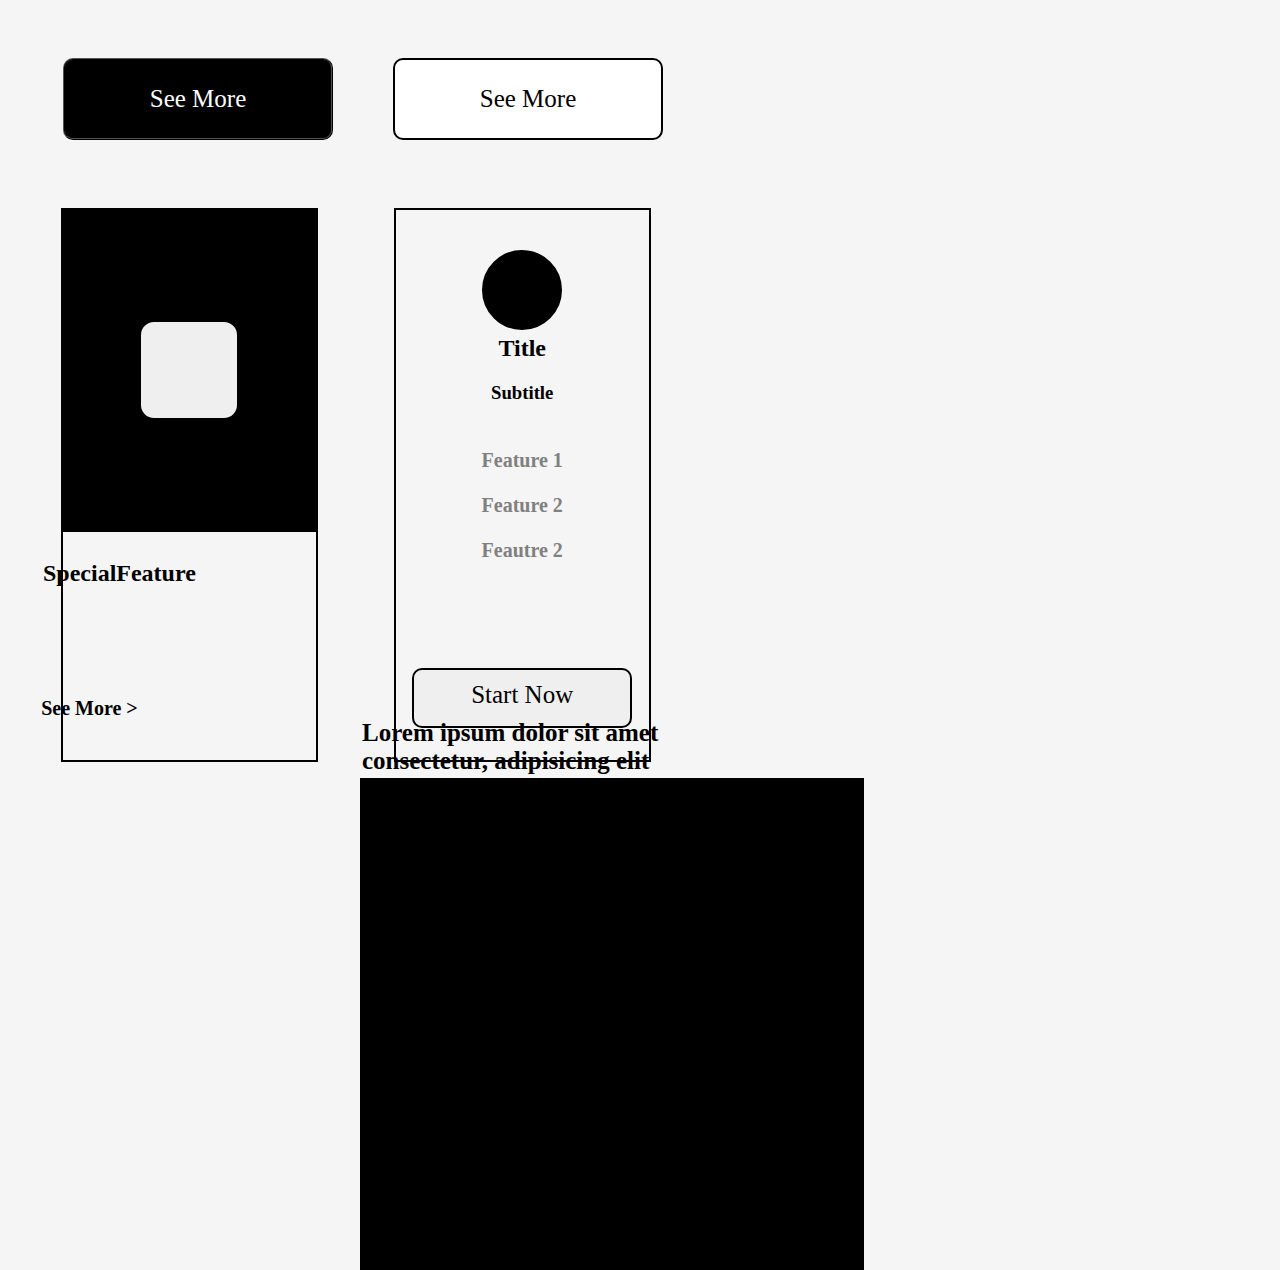
<file: index.html>
<!DOCTYPE html>
<html lang="en">
<head>
    <meta charset="UTF-8">
    <meta name="viewport" content="width=device-width, initial-scale=1.0">
    <title>Buttons and Cards: Figma</title>
    <link rel="stylesheet" href="./css/style.css">
</head>
<body>
    <nav><button id="black-button">See More</button><button id="white-button">See More</button></nav>
    <div class="left">
        <div id="left-black-background"><button id="white-square"></button></div>
        <h2 id="left-heading">SpecialFeature</h2>
        <footer id="left-footer">See More ></footer>
    </div>
    <div class="middle">
        <button id="black-circle"></button>
        <section>
            <h2 id="middle-title">Title</h2>
            <h3 id="middle-subtitle">Subtitle</h3>
        </section>
        <button id="middle-button">Start Now</button>
        <h3 id="middle-features">Feature 1<br>Feature 2<br>Feautre 2</h3>
    </div>
    <div class="right">
        <p id="right-paragraph">Lorem ipsum dolor sit amet consectetur, adipisicing elit</p>
        <footer id="right-footer">Learn More</footer>
    </div>
</body>
</html>
</file>
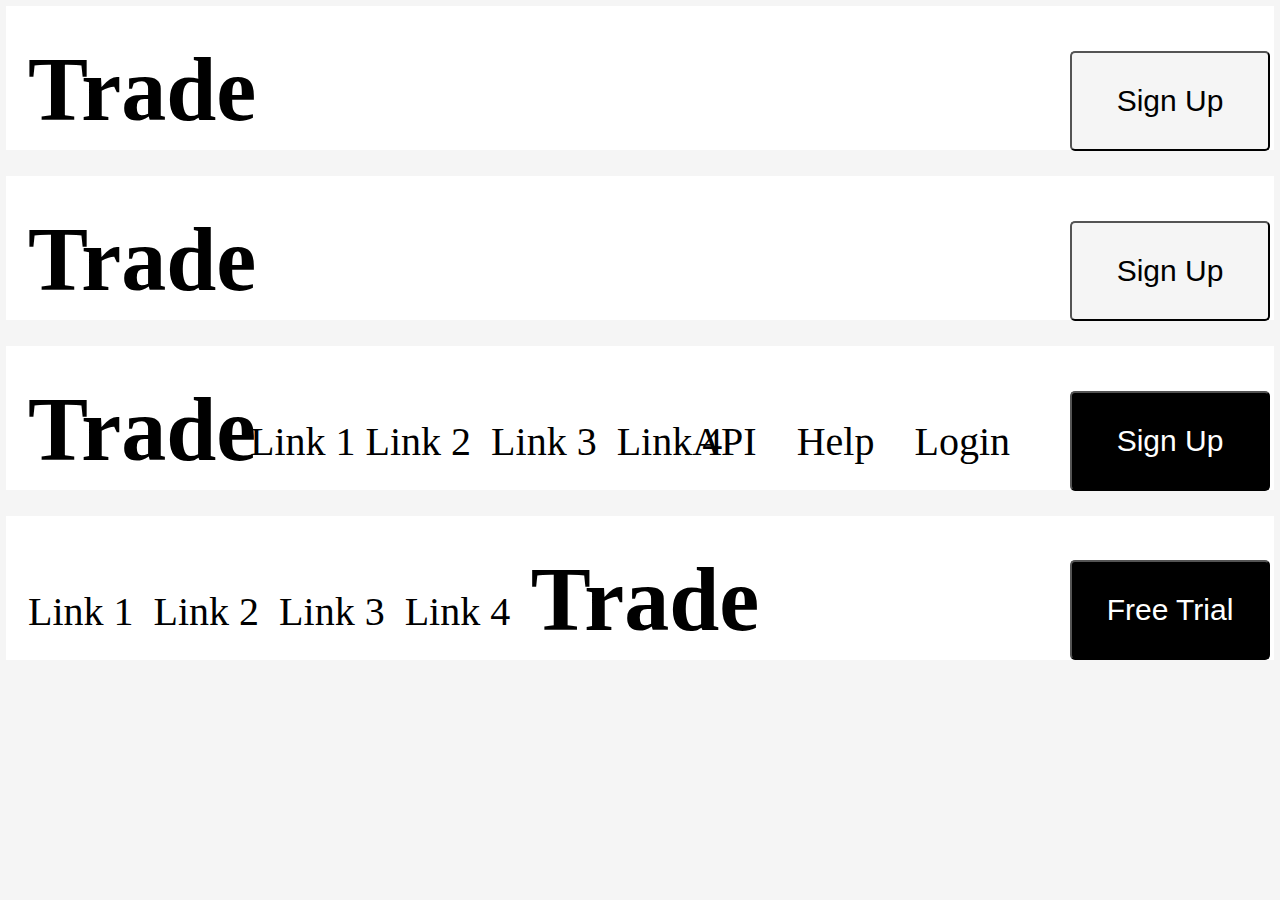
<file: index2.html>
<!DOCTYPE html>
<html lang="en">
<head>
    <meta charset="UTF-8">
    <meta name="viewport" content="width=device-width, initial-scale=1.0">
    <title>Navigation: Figma</title>
    <link rel="stylesheet" href="./css/style2.css">
</head>
<body>
    <div class="bar top-bar">
        <section><h1>Trade</h1></section>
        <button class="right-button white-button"><span>Sign Up</span></button>
    </div>
    <div class="bar">
        <section><h1>Trade</h1></section>
        <button class="right-button white-button"><span>Sign Up</span></button>
    </div>
    <div class="bar">
        <section><h1>Trade</h1></section>
        <nav id="left-links-3"><a class=""left-level-3">Link 1</a><a class="left-level-3">Link 2</a><a class="left-level-3">Link 3</a><a class="left-level-3">Link 4</a></nav>
        <nav id="level-3"><a class="third-links">API</a><a class="third-links">Help</a><a class="third-links">Login</a></nav>
        <button class="right-button black-button"><span>Sign Up</span></button>
    </div>
    <div class="bar">
        <section><h1 id="center-trade">Trade</h1></section>
        <nav><a class="fourth-links">Link 1</a><a class="fourth-links">Link 2</a><a class="fourth-links">Link 3</a><a class="fourth-links">Link 4</a></nav>
        <button class="right-button black-button last"><span>Free Trial</span></button>
    </div>
</body>
</html>
</file>
<file: css/style.css>
body {
    --outline: 2px solid black;
    /* background: -webkit-linear-gradient(left, rgba(206, 24, 24, 0.699), rgba(147, 85, 155, 0.788)); */
    background-color: whitesmoke;
}
button { 
    border: 2px solid black;
    /* margin: 50px; */
    padding: 25px;
    font-size: 25px;
    width: 270px;
    font-family: Georgia, 'Times New Roman', Times, serif;
}
#black-button {
    background-color: black;
    color: white;
    border-radius: 10px;
    border-style: ridge;
    margin: 50px -10px 50px 55px;
}
#white-button {
    background-color: white;
    border-radius: 10px;
    margin: 50px 0 50px 70px;
}
#middle-button {
    border-radius: 10px;
    position: relative;
    width: 220px;
    height: 60px;
    top: 270px;
    padding: 5px 0 10px 0;
}
div {
    outline: var(--outline);
    text-align: center;
}
.left {
    float: left; /*Used geeksforgeeks.org to confirm the property float for my divs to align them side by side*/
    width: 20%; 
    height: 550px;
    margin: 20px 20px 0 55px;
}
.middle {
    float: left;
    width: 20%;
    height: 550px;
    margin: 20px 50px 0 60px;
}
#middle-features {
    /* outline: var(--outline); */
    padding: 10px 40px 40px 40px;
    position: relative;
    top: -50px;
    font-size: 20px;
    line-height: 45px;
    color: gray;
}
.right {
    float: right;
    width: 500px;
    height: 490px;
    margin: 20px 410px 0 0;
    background-color: rgb(0, 0, 0); 
}
#right-paragraph {
    /* outline: var(--outline); */
    position: absolute;
    bottom: 100px;
    text-align: left;
    width: 300px;
    font-size: 25px;
    font-weight: bold;
}
footer {
    font-weight: bold;
}
#right-footer {
    /* outline: var(--outline); */
    position: absolute;
    bottom: 75px;
}
#left-footer {
    /* outline: var(--outline); */
    position: relative;
    top: 100px;
    left: -100px;
    font-size: 20px;
}
#left-heading {
    /* outline: var(--outline); */
    position: relative;
    left: -70px;
    top: 10px;
}
#white-square {
    outline: var(--outline);
    border-radius: 15px;
    width: 100px;
    height: 100px;
    position: relative;
    top: 110px;
}
section {
    /* outline: var(--outline); */
    position: relative;
    top: 25px;
}
#black-circle {
    border-radius: 100px;
    width: 80px;
    height: 80px;
    position: relative;
    top: 40px;
    background-color: black;
}
#left-black-background {
    background-color: black;
    height: 320px;
}
</file>
<file: css/style2.css>
body {
    --outline: 2px solid black;
    /* background: -webkit-linear-gradient(left, rgba(55, 55, 197, .7), rgba(245, 23, 53, .3)); */
    background-color: whitesmoke;
}
.bar {
    outline: var(--outline); /*Outline declaration helps with styling elements*/
    outline-color: white;
    margin: 30px 0 30px 0;
    height: 120px;
    padding: 10px;
    background-color: white;
}
.top-bar {
   margin: 0 0 30px 0;
}
h1 {
    /* outline: var(--outline); */
    margin: 40px 0 5px 10px;
}
#center-trade {
    text-align: center;
}
nav {
    /* outline: var(--outline); */
    margin: -68px 0 0 0;
    font-size: 22px;
}
#level-3 {
    position: absolute;
    right: 250px;
    font-size: 40px; 
}
#left-links-3 {
    position: absolute;
    left: 250px;
    font-size: 40px; 
}
.left-level-3 {
    margin: 0 10px 0 10px;
}
.third-links {
    /* outline: var(--outline); */
    font-size: 40px;
    margin: 0 20px 0 20px;
}
.fourth-links {
    /* outline: var(--outline); */
    font-size: 40px;
    margin: 0 10px 0 10px;
}
.right-button {
    position: absolute;
    right: 10px;
    margin: -95px 0 0 0;
    border-radius: 5px;
    width: 200px;
    height: 100px;
}
.black-button {
    background-color: black;
    color: white;
}
.white-button {
    background-color: whitesmoke;
}
.last {
    position: absolute;
    right: 10px;
    margin: -75px 0 0 0;
    border-radius: 5px;
    width: 200px;
    height: 100px;
}
span {
    font-size: 30px;
}
section {
     /* outline: var(--outline); */
     font-size: 45px;
     margin: -20px 0 0 0;
}
</file>
